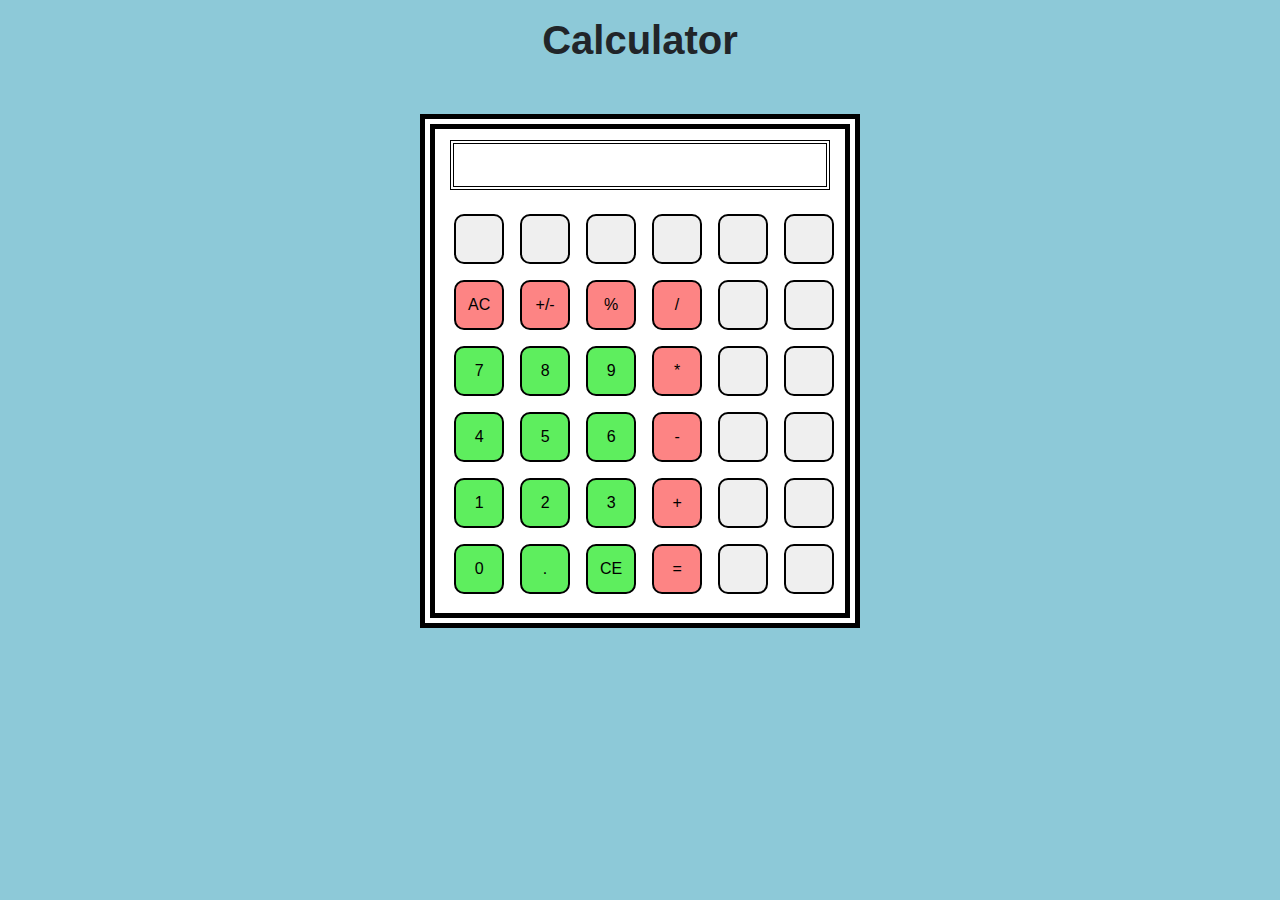
<file: index.html>
<!DOCTYPE html>
<html lang="en">
<head>
    <meta charset="UTF-8">
    <meta name="viewport" content="width=device-width, initial-scale=1.0">
    <meta http-equiv="X-UA-Compatible" content="ie=edge">
    <title>home</title>
       <link rel="stylesheet" href="https://stackpath.bootstrapcdn.com/bootstrap/4.3.1/css/bootstrap.min.css" integrity="sha384-ggOyR0iXCbMQv3Xipma34MD+dH/1fQ784/j6cY/iJTQUOhcWr7x9JvoRxT2MZw1T" crossorigin="anonymous">
        <link rel="stylesheet" href="index.css">


</head>
<body>
    <div class="container ">
    <center>
        <h1 class="font-weight-bold mt-3">  Calculator  </h1>

        <div class="wrapper">
                <input type="text" id="number" title="number">
            <div class="buttons">
                    <table>
                        <tr>
                            <td><input type="button" value="" class="number-btn "></td>
                            <td><input type="button" value="" class="number-btn "></td>
                            <td><input type="button" value="" class="number-btn "></td>
                            <td><input type="button" value="" class="number-btn "></td>
                            <td><input type="button" value="" class="number-btn "></td>
                            <td><input type="button" value="" class="number-btn "></td>
                        </tr>
                        <tr>
                            <td><input type="button" value="AC" onclick="clear_all()" class="number-btn arith"></td>
                            <td><input type="button" value="+/-" class="number-btn arith"></td>
                            <td><input type="button" value="%" onclick="mod()" class="number-btn arith"></td>
                            <td><input type="button" value="/" onclick="div()" class="number-btn arith"></td>
                            <td><input type="button" value="" class="number-btn"></td>
                            <td><input type="button" value="" class="number-btn"></td>
                        </tr>
                        <tr>
                            <td><input type="button" value="7" onclick="click_fun(7)" class="number-btn num_num"></td>
                            <td><input type="button" value="8" onclick="click_fun(8)" class="number-btn num_num"></td>
                            <td><input type="button" value="9" onclick="click_fun(9)" class="number-btn num_num"></td>
                            <td><input type="button" value="*" onclick="mul()" class="number-btn arith"></td>
                            <td><input type="button" value="" class="number-btn"></td>
                            <td><input type="button" value="" class="number-btn"></td>
                        </tr>
                        <tr>
                            <td><input type="button" value="4" onclick="click_fun(4)" class="number-btn num_num"></td>
                            <td><input type="button" value="5" onclick="click_fun(5)" class="number-btn num_num"></td>
                            <td><input type="button" value="6" onclick="click_fun(6)" class="number-btn num_num"></td>
                            <td><input type="button" value="-" onclick="sub()" class="number-btn arith"></td>
                            <td><input type="button" value="" class="number-btn"></td>
                            <td><input type="button" value="" class="number-btn"></td>
                        </tr>
                        <tr>
                            <td><input type="button" id="btn" onclick="click_fun(1)" value="1" class="number-btn num_num"></td>
                            <td><input type="button" id="btn" onclick="click_fun(2)" value="2" class="number-btn num_num"></td>
                            <td><input type="button" id="btn" onclick="click_fun(3)" value="3" class="number-btn num_num"></td>
                            <td><input type="button" id="btn" onclick="add()" value="+" class="number-btn arith"></td>
                            <td><input type="button" id="btn" onclick="" value="" class="number-btn"></td>
                            <td><input type="button" id="btn" onclick="" value="" class="number-btn"></td>
                        </tr>
                        <tr>
                            <td><input type="button" value="0" onclick="click_fun(0)" class="number-btn num_num "></td>
                            <td><input type="button" value="." onclick="" class="number-btn num_num "></td>
                            <td><input type="button" value="CE" onclick="remove_one()" class="number-btn num_num "></td>
                            <td><input type="button" value="=" onclick="sum()" class="number-btn arith"></td>
                            <td><input type="button" value="" class="number-btn"></td>
                            <td><input type="button" value="" class="number-btn"></td>
                        </tr>
                    </table>
                </div>
            </div>    
        </center>
    </div>

    
    
    <script src="index.js"></script>
    
    
    <script src="https://code.jquery.com/jquery-3.3.1.slim.min.js" integrity="sha384-q8i/X+965DzO0rT7abK41JStQIAqVgRVzpbzo5smXKp4YfRvH+8abtTE1Pi6jizo" crossorigin="anonymous"></script>
    <script src="https://cdnjs.cloudflare.com/ajax/libs/popper.js/1.14.7/umd/popper.min.js" integrity="sha384-UO2eT0CpHqdSJQ6hJty5KVphtPhzWj9WO1clHTMGa3JDZwrnQq4sF86dIHNDz0W1" crossorigin="anonymous"></script>
    <script src="https://stackpath.bootstrapcdn.com/bootstrap/4.3.1/js/bootstrap.min.js" integrity="sha384-JjSmVgyd0p3pXB1rRibZUAYoIIy6OrQ6VrjIEaFf/nJGzIxFDsf4x0xIM+B07jRM" crossorigin="anonymous"></script>

    
</body>
</html>
</file>
<file: index.css>
body{
    margin: 0%;
    padding: 0%;
    background-color: rgb(141, 201, 216);
}

.wrapper{
    margin-top: 50px;
    width: 440px;
    border:15px double black;
    padding: 1%;
    background: white;
}
#number{
    width: 380px;
    height: 50px;
    border: 4px double black;
    font-size:35px;
    background: white;
}


.buttons{
    margin-top:4%;
    background: white;

}
.number-btn{
    width: 50px;
    height: 50px;
    margin:7px;
    transform: scale(1);
    transition: ease-in-out;
    transition-property: scale();
    transition-duration: .5s;
    border-radius: 10px;
    border:2px solid black;
}

.num_num{
    background-color: rgb(94, 238, 94);
}
.number-btn:hover{
    transform: scale(0.75);
}

.arith{
    background-color: rgb(253, 132, 132);
    
}
</file>
